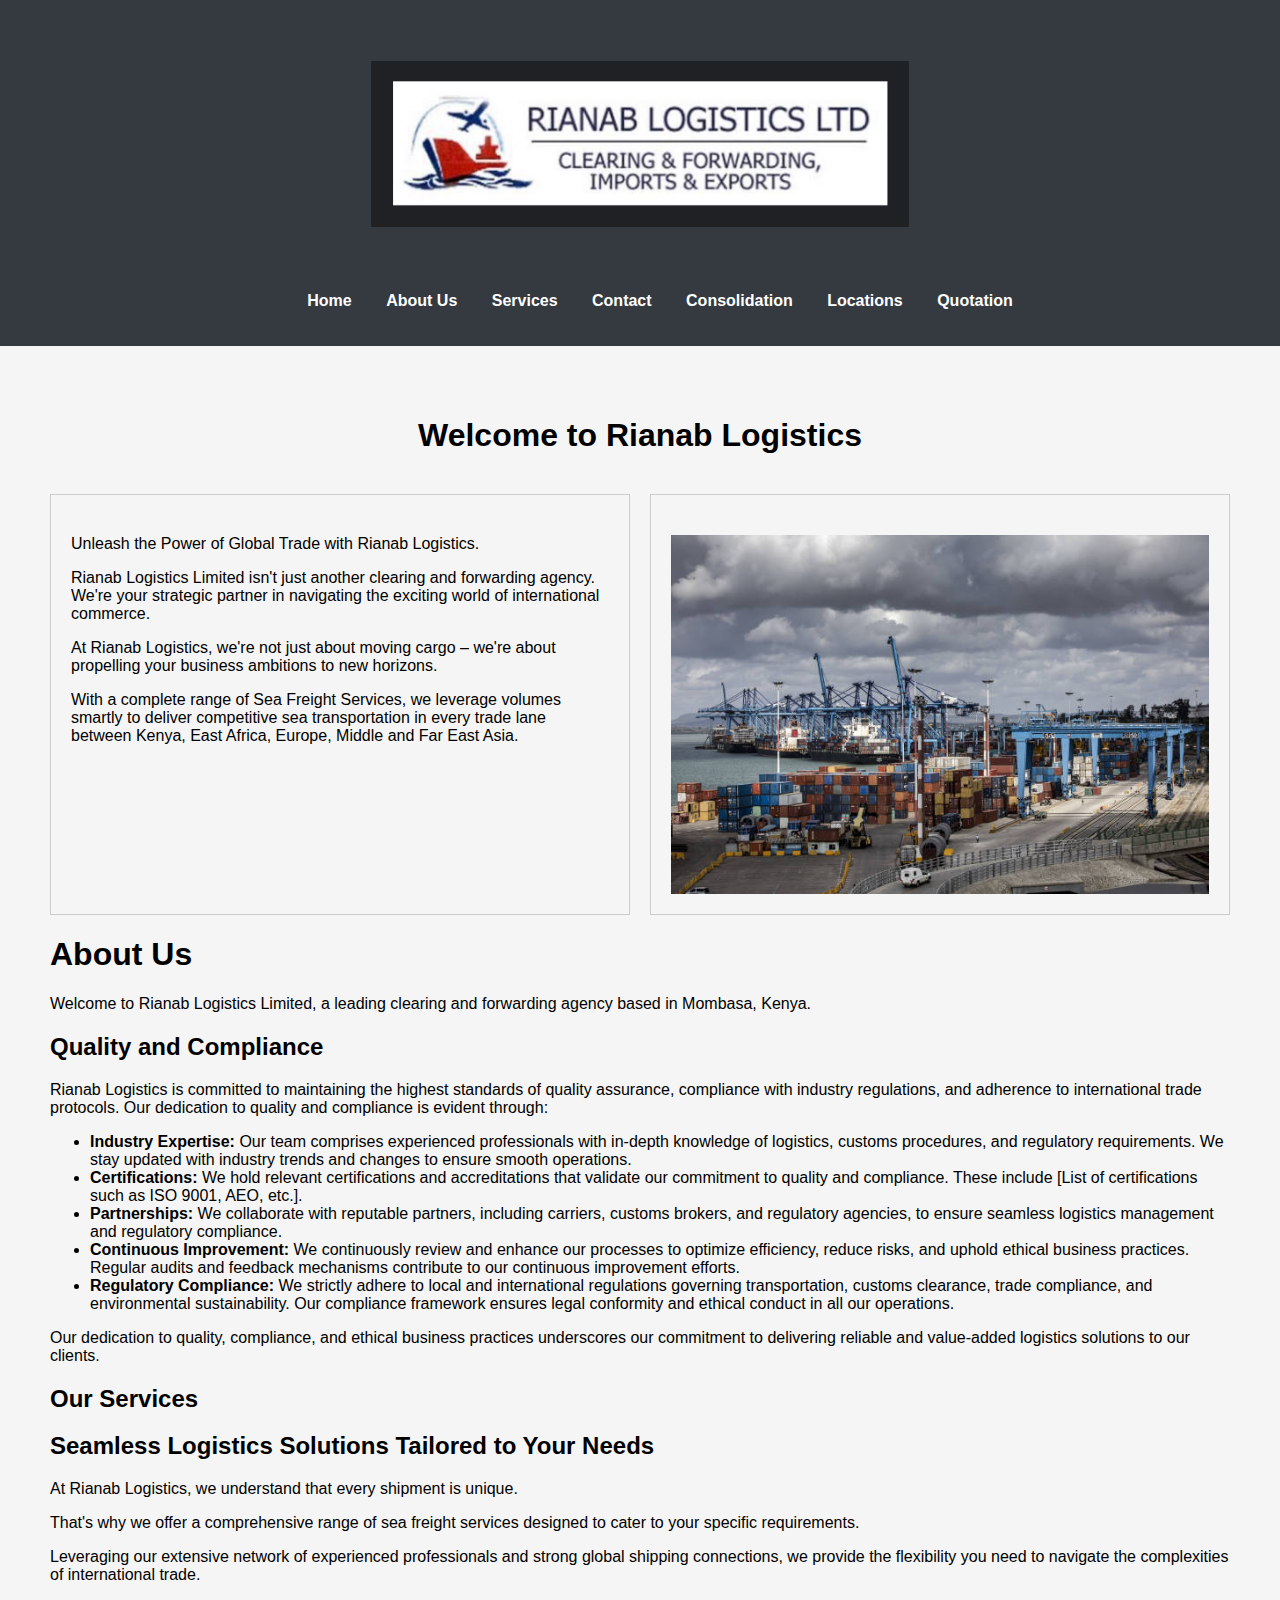
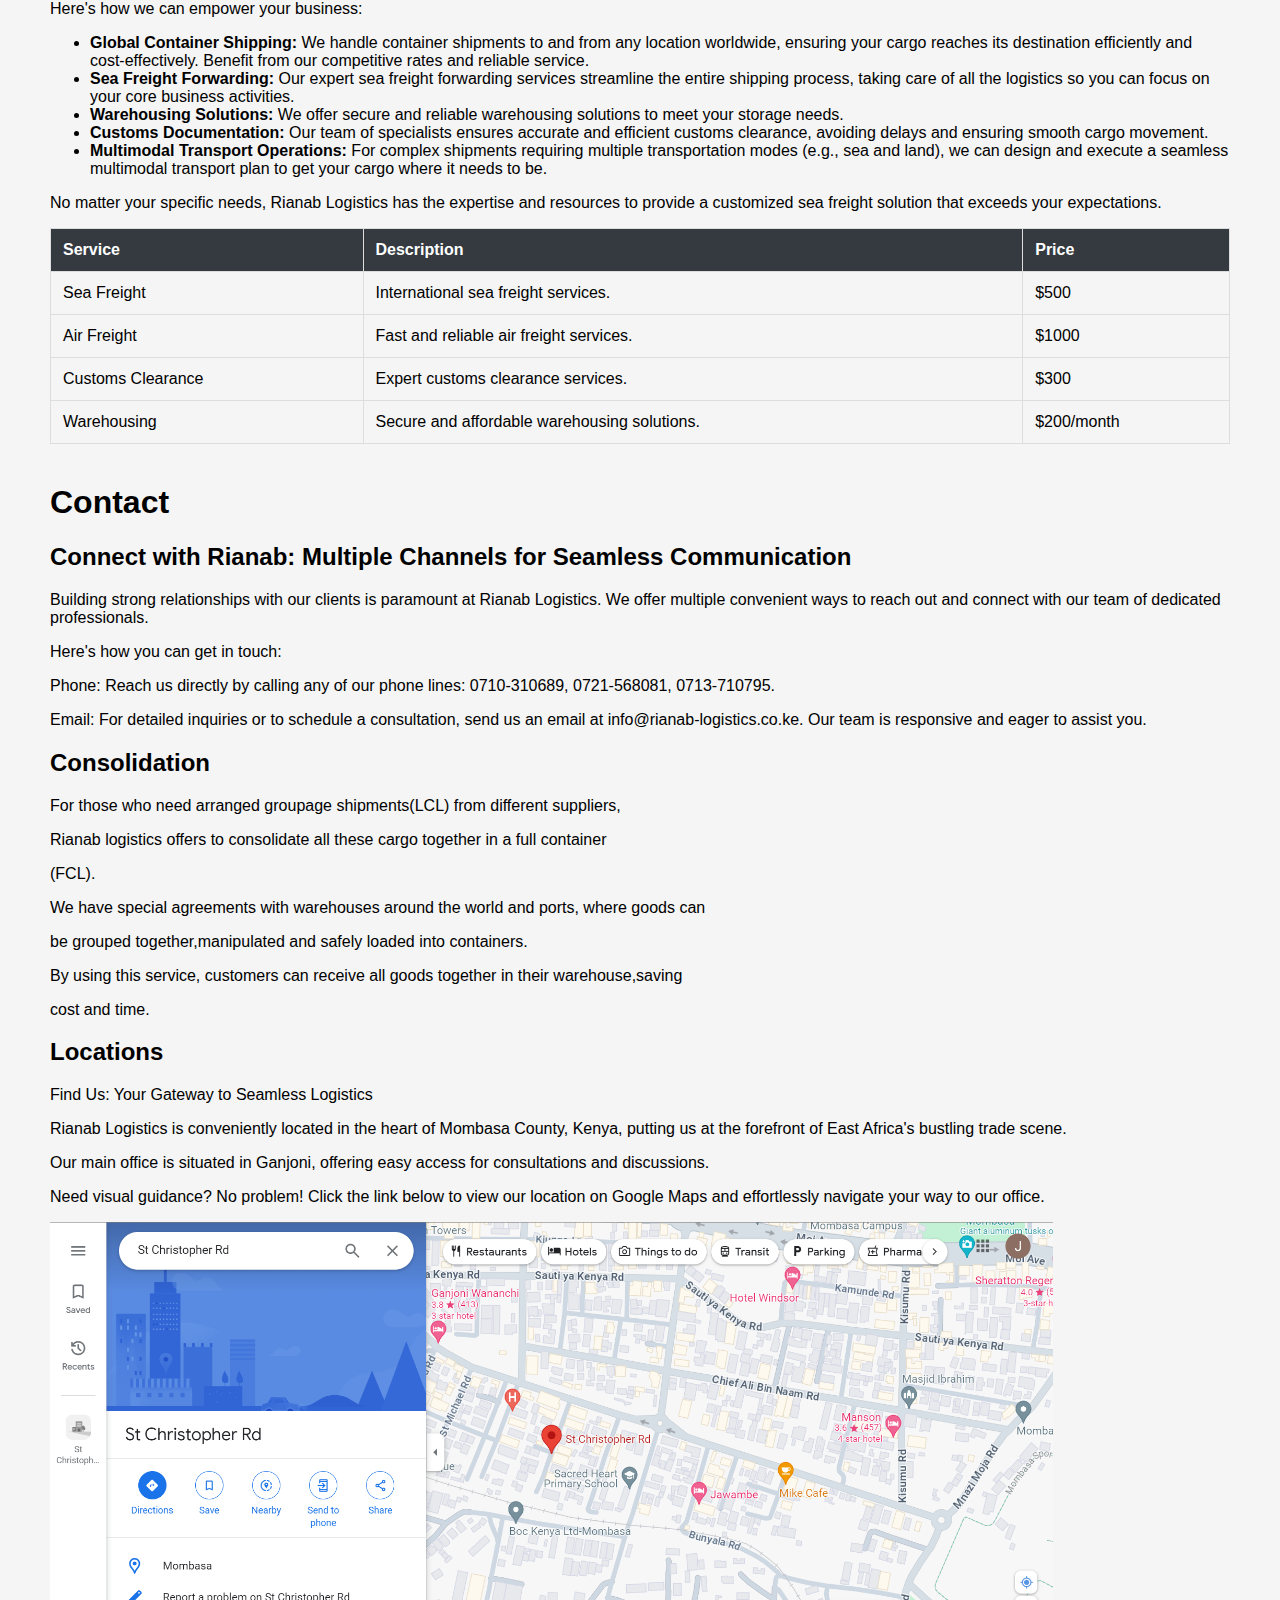
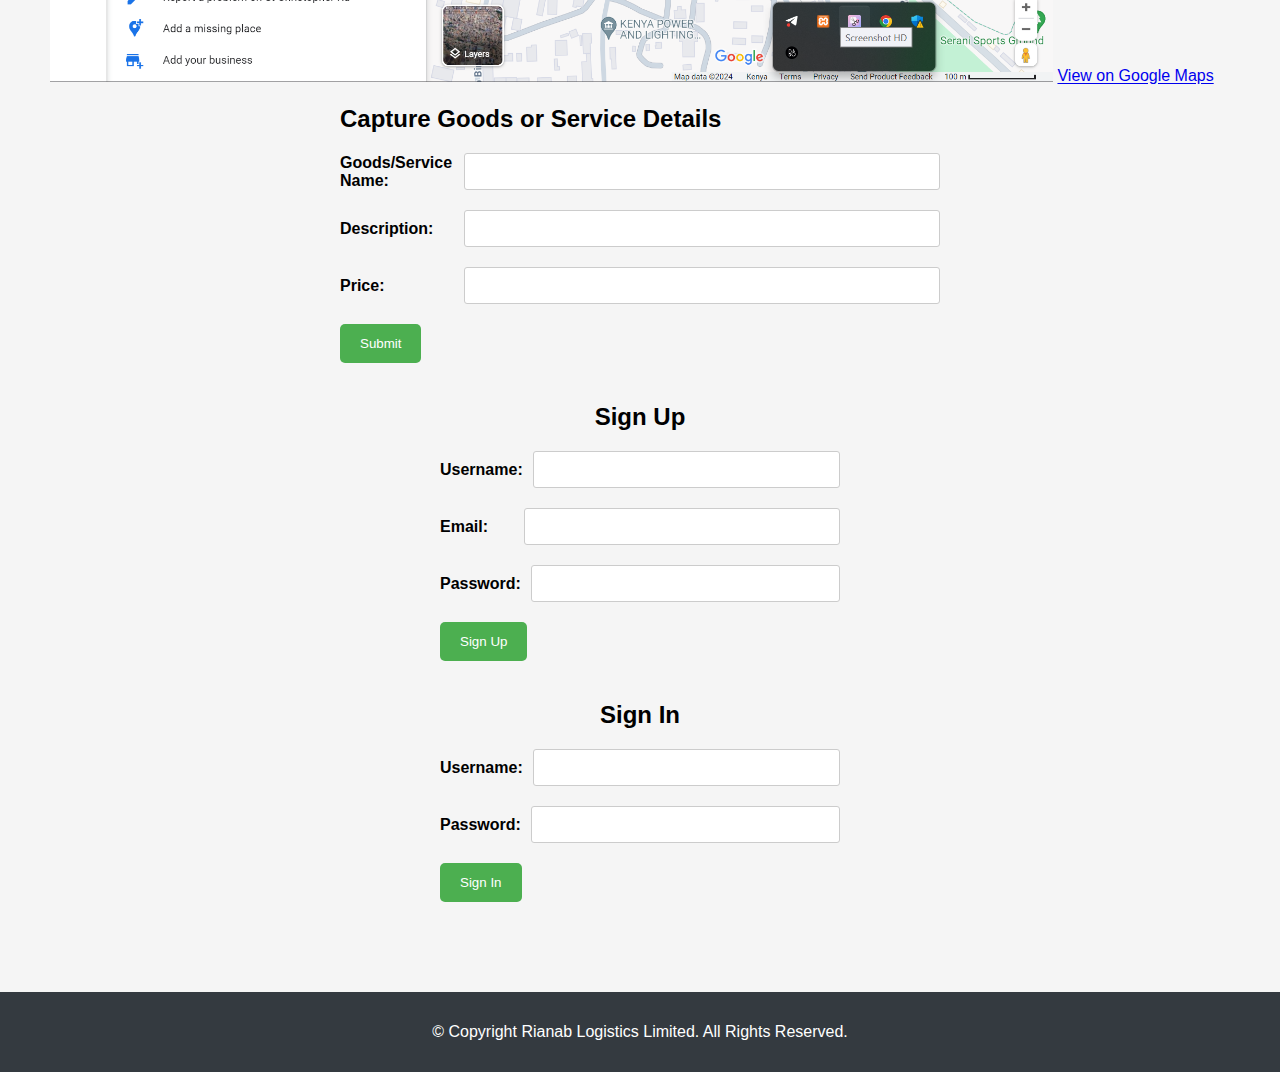
<file: index.html>
<!DOCTYPE html>
<html lang="en">
<head>
  <meta charset="UTF-8">
  <meta name="viewport" content="width=device-width, initial-scale=1.0">
  <title>Rianab Logistics</title>
  <style>
    body {
      font-family: Arial, sans-serif;
      margin: 0;
      padding: 0;
      background-color: #f5f5f5;
    }
    header {
      background-color: #343a40;
      color: white;
      padding: 20px 0;
      text-align: center;
    }
    nav {
      list-style: none;
      display: flex;
      justify-content: center;
      padding: 0;
      margin: 0;
    }
    nav li {
      display: inline;
      margin: 0 15px;
    }
    nav a {
      text-decoration: none;
      color: inherit;
      font-weight: bold;
      transition: color 0.3s ease;
    }
    nav a:hover {
      color: #f1f1f1;
    }
    main {
      padding: 50px;
      max-width: 1200px;
      margin: 0 auto;
    }
    .banner {
      text-align: center;
      margin-bottom: 40px;
    }
    .services-table {
      width: 100%;
      border-collapse: collapse;
      margin-bottom: 40px;
    }
    .services-table th,
    .services-table td {
      border: 1px solid #ddd;
      padding: 12px;
      text-align: left;
    }
    .services-table th {
      background-color: #343a40;
      color: white;
    }
    .form-group {
      margin-bottom: 20px;
      display: flex;
      align-items: center;
    }
    .form-group label {
      flex-basis: 20%;
      margin-right: 10px;
      font-weight: bold;
    }
    .form-group input,
    .form-group select {
      flex-basis: 80%;
      padding: 10px;
      border: 1px solid #ccc;
      border-radius: 3px;
      width: 100%;
    }
    .form-container {
      max-width: 600px;
      margin: 0 auto;
      margin-bottom: 40px;
    }
    button {
      background-color: #4CAF50;
      color: white;
      padding: 12px 20px;
      border: none;
      cursor: pointer;
      border-radius: 5px;
      transition: background-color 0.3s ease;
    }
    button:hover {
      background-color: #3e8e41;
    }
    footer {
      text-align: center;
      background-color: #343a40;
      color: white;
      padding: 15px;
    }
    .logo {
      max-width: 1500px;
      height: auto;
      padding: 20px 12px;
    }
    .sign-container {
      max-width: 400px;
      margin: 0 auto;
      margin-bottom: 40px;
    }
    .sign-container h2 {
      text-align: center;
      margin-bottom: 20px;
    }
    .container {
      display: grid;
      grid-template-columns: 1fr 1fr;
      gap: 20px;
    }
    .column {
      padding: 20px;
      border: 1px solid #ccc;
    }
    .column img {
      max-width: 100%;
      height: auto;
      display: block;
    }
  </style>
</head>
<body>
  <header>
    <h1><img src="/webpage.html/Pages/images/logo.jpg" class="logo" alt="Rianab Logistics Logo" width="42%"></h1>
    <nav>
      <ul>
        <li><a href="./index.html">Home</a></li>
        <li><a href="./webpage.html/Pages/aboutus.html">About Us</a></li>
        <li><a href="./webpage.html/Pages/services.html">Services</a></li>
        <li><a href="./webpage.html/Pages/contact.html">Contact</a></li>
        <li><a href="./webpage.html/Pages/consolidation.html">Consolidation</a></li>
        <li><a href="./webpage.html/Pages/locations.html">Locations</a></li>
        <li><a href="./webpage.html/Pages/quotation.html">Quotation</a></li>
      </ul>
    </nav>
  </header>

  <main>
    <div class="banner">
      <h1>Welcome to Rianab Logistics</h1>
    </div>

    <div class="container">
      <div class="column">
        <h2></h2>
        <p>Unleash the Power of Global Trade with Rianab Logistics.</p>
        <p>Rianab Logistics Limited isn't just another clearing and forwarding agency. We're your strategic partner in navigating the exciting world of international commerce.</p>
        <p>At Rianab Logistics, we're not just about moving cargo – we're about propelling your business ambitions to new horizons.</p>
        <p>With a complete range of Sea Freight Services, we leverage volumes smartly to deliver competitive sea transportation in every trade lane between Kenya, East Africa, Europe, Middle and Far East Asia.</p>
      </div>
      <div class="column">
        <h2></h2>
        <img src="/webpage.html/Pages/images/portimage2.jpg" alt="Port Image">
      </div>
    </div>

    <h1>About Us</h1>
    <p>Welcome to Rianab Logistics Limited, a leading clearing and forwarding agency based in Mombasa, Kenya.</p>

    <h2>Quality and Compliance</h2>

    <p>Rianab Logistics is committed to maintaining the highest standards of quality assurance, compliance with industry regulations, and adherence to international trade protocols. Our dedication to quality and compliance is evident through:</p>
    <ul>
      <li><strong>Industry Expertise:</strong> Our team comprises experienced professionals with in-depth knowledge of logistics, customs procedures, and regulatory requirements. We stay updated with industry trends and changes to ensure smooth operations.</li>
      <li><strong>Certifications:</strong> We hold relevant certifications and accreditations that validate our commitment to quality and compliance. These include [List of certifications such as ISO 9001, AEO, etc.].</li>
      <li><strong>Partnerships:</strong> We collaborate with reputable partners, including carriers, customs brokers, and regulatory agencies, to ensure seamless logistics management and regulatory compliance.</li>
      <li><strong>Continuous Improvement:</strong> We continuously review and enhance our processes to optimize efficiency, reduce risks, and uphold ethical business practices. Regular audits and feedback mechanisms contribute to our continuous improvement efforts.</li>
      <li><strong>Regulatory Compliance:</strong> We strictly adhere to local and international regulations governing transportation, customs clearance, trade compliance, and environmental sustainability. Our compliance framework ensures legal conformity and ethical conduct in all our operations.</li>
    </ul>

    <p>Our dedication to quality, compliance, and ethical business practices underscores our commitment to delivering reliable and value-added logistics solutions to our clients.</p>

    <h2>Our Services</h2>
    <h2>Seamless Logistics Solutions Tailored to Your Needs</h2>
    <p>
      At Rianab Logistics, we understand that every shipment is unique.
    </p>
    <p>
      That's why we offer a comprehensive range of sea freight services designed to cater to your specific requirements. 
    </p>
    <p>
      Leveraging our extensive network of experienced professionals and strong global shipping connections, we provide the flexibility you need to navigate the complexities of international trade.
    </p>
    <p>
      Here's how we can empower your business:
    </p>
    <ul>
      <li><strong>Global Container Shipping:</strong> We handle container shipments to and from any location worldwide, ensuring your cargo reaches its destination efficiently and cost-effectively. Benefit from our competitive rates and reliable service.</li>
      <li><strong> Sea Freight Forwarding:</strong> Our expert sea freight forwarding services streamline the entire shipping process, taking care of all the logistics so you can focus on your core business activities.</li>
      <li><strong> Warehousing Solutions:</strong> We offer secure and reliable warehousing solutions to meet your storage needs.</li>
      <li><strong>Customs Documentation:</strong> Our team of specialists ensures accurate and efficient customs clearance, avoiding delays and ensuring smooth cargo movement.</li>
      <li><strong>Multimodal Transport Operations:</strong> For complex shipments requiring multiple transportation modes (e.g., sea and land), we can design and execute a seamless multimodal transport plan to get your cargo where it needs to be.</li>
    </ul>

    <p>
      No matter your specific needs, Rianab Logistics has the expertise and resources to provide a customized sea freight solution that exceeds your expectations.
    </p>

    <table class="services-table">
      <thead>
        <tr>
          <th>Service</th>
          <th>Description</th>
          <th>Price</th>
        </tr>
      </thead>
      <tbody>
        <tr>
          <td>Sea Freight</td>
          <td>International sea freight services.</td>
          <td>$500</td>
        </tr>
        <tr>
          <td>Air Freight</td>
          <td>Fast and reliable air freight services.</td>
          <td>$1000</td>
        </tr>
        <tr>
          <td>Customs Clearance</td>
          <td>Expert customs clearance services.</td>
          <td>$300</td>
        </tr>
        <tr>
          <td>Warehousing</td>
          <td>Secure and affordable warehousing solutions.</td>
          <td>$200/month</td>
        </tr>
      </tbody>
    </table>

    <h1>Contact</h1>
    <h2>Connect with Rianab: Multiple Channels for Seamless Communication</h2>
    <p>
      Building strong relationships with our clients is paramount at Rianab Logistics. We offer multiple convenient ways to reach out and connect with our team of dedicated professionals.
    </p>
    <p>
      Here's how you can get in touch:
    </p>
    <p>
      Phone: Reach us directly by calling any of our phone lines:
      0710-310689,
      0721-568081,
      0713-710795.
    </p>
    <p>
      Email: For detailed inquiries or to schedule a consultation, send us an email at info@rianab-logistics.co.ke. Our team is responsive and eager to assist you.
    </p>

    <h2>Consolidation</h2>
    <!-- Home page content -->
    <p>
      For those who need arranged groupage shipments(LCL) from different suppliers,
    </p>
    <p>
      Rianab logistics offers to consolidate all these cargo together in a full container
    </p>
    <P>
      (FCL).
    </P>
    <p>
      We have special agreements with warehouses around the world and ports, where goods can 
    </p>
    <p>
      be grouped together,manipulated and safely loaded into containers.
    </p>
    <p>
      By using this service, customers can receive all goods together in their warehouse,saving
    </p>
    <p> 
      cost and time.
    </p>

    <h2>Locations</h2>
    <p>
      Find Us: Your Gateway to Seamless Logistics
    </p>
    <p>
      Rianab Logistics is conveniently located in the heart of Mombasa County, Kenya, putting us at the forefront of East Africa's bustling trade scene.
    </p>
    <p>
      Our main office is situated in Ganjoni, offering easy access for consultations and discussions.
    </p>
    <p>
      Need visual guidance? No problem! Click the link below to view our location on Google Maps and effortlessly navigate your way to our office.
    </p>
    <p>
      <img src="/webpage.html/Pages/images/capture_240706_161620.png" alt="Geo location" style="width: 85%;">
      <a href="https://maps.app.goo.gl/2sHZYcwfcvvprpFu8" target="_blank">View on Google Maps</a>
    </p>

    <div class="form-container">
      <h2>Capture Goods or Service Details</h2>
      <form id="goods-form">
        <div class="form-group">
          <label for="goods-name">Goods/Service Name:</label>
          <input type="text" id="goods-name" name="goods-name" required>
        </div>
        <div class="form-group">
          <label for="description">Description:</label>
          <input type="text" id="description" name="description" required>
        </div>
        <div class="form-group">
          <label for="price">Price:</label>
          <input type="number" id="price" name="price" required>
        </div>
        <button type="submit">Submit</button>
      </form>
    </div>

    <div class="sign-container">
      <h2>Sign Up</h2>
      <form id="signup-form">
        <div class="form-group">
          <label for="signup-username">Username:</label>
          <input type="text" id="signup-username" name="signup-username" required>
        </div>
        <div class="form-group">
          <label for="signup-email">Email:</label>
          <input type="email" id="signup-email" name="signup-email" required>
        </div>
        <div class="form-group">
          <label for="signup-password">Password:</label>
          <input type="password" id="signup-password" name="signup-password" required>
        </div>
        <button type="submit">Sign Up</button>
      </form>
    </div>

    <div class="sign-container">
      <h2>Sign In</h2>
      <form id="signin-form">
        <div class="form-group">
          <label for="signin-username">Username:</label>
          <input type="text" id="signin-username" name="signin-username" required>
        </div>
        <div class="form-group">
          <label for="signin-password">Password:</label>
          <input type="password" id="signin-password" name="signin-password" required>
        </div>
        <button type="submit">Sign In</button>
      </form>
    </div>
  </main>

  <footer>
    <p>&copy; Copyright Rianab Logistics Limited. All Rights Reserved.</p>
  </footer>

  <script>
    document.getElementById('signup-form').addEventListener('submit', function(event) {
      event.preventDefault();
      var email = document.getElementById('signup-email').value;
      var username = document.getElementById('signup-username').value;
      var emailPattern = /^[a-zA-Z0-9._%+-]+@[a-zA-Z0-9.-]+\.[a-zA-Z]{2,}$/;
      var namePattern = /^[a-zA-Z\s'-]+$/;
      
      if (!emailPattern.test(email)) {
        alert('Please enter a valid email address.');
        return;
      }
      
      if (!namePattern.test(username)) {
        alert('Please enter a valid username with acceptable characters.');
        return;
      }
      
      alert('Sign up is successful!');
      this.submit();
    });

    document.getElementById('goods-form').addEventListener('submit', function(event) {
      event.preventDefault();
      var name = document.getElementById('goods-name').value;
      var namePattern = /^[a-zA-Z\s'-]+$/;
      
      if (!namePattern.test(name)) {
        alert('Please enter a valid name with acceptable characters.');
        return;
      }
      
      alert('Goods or service details submitted successfully!');
      this.submit();
    });
  </script>
</body>
</html>
</file>
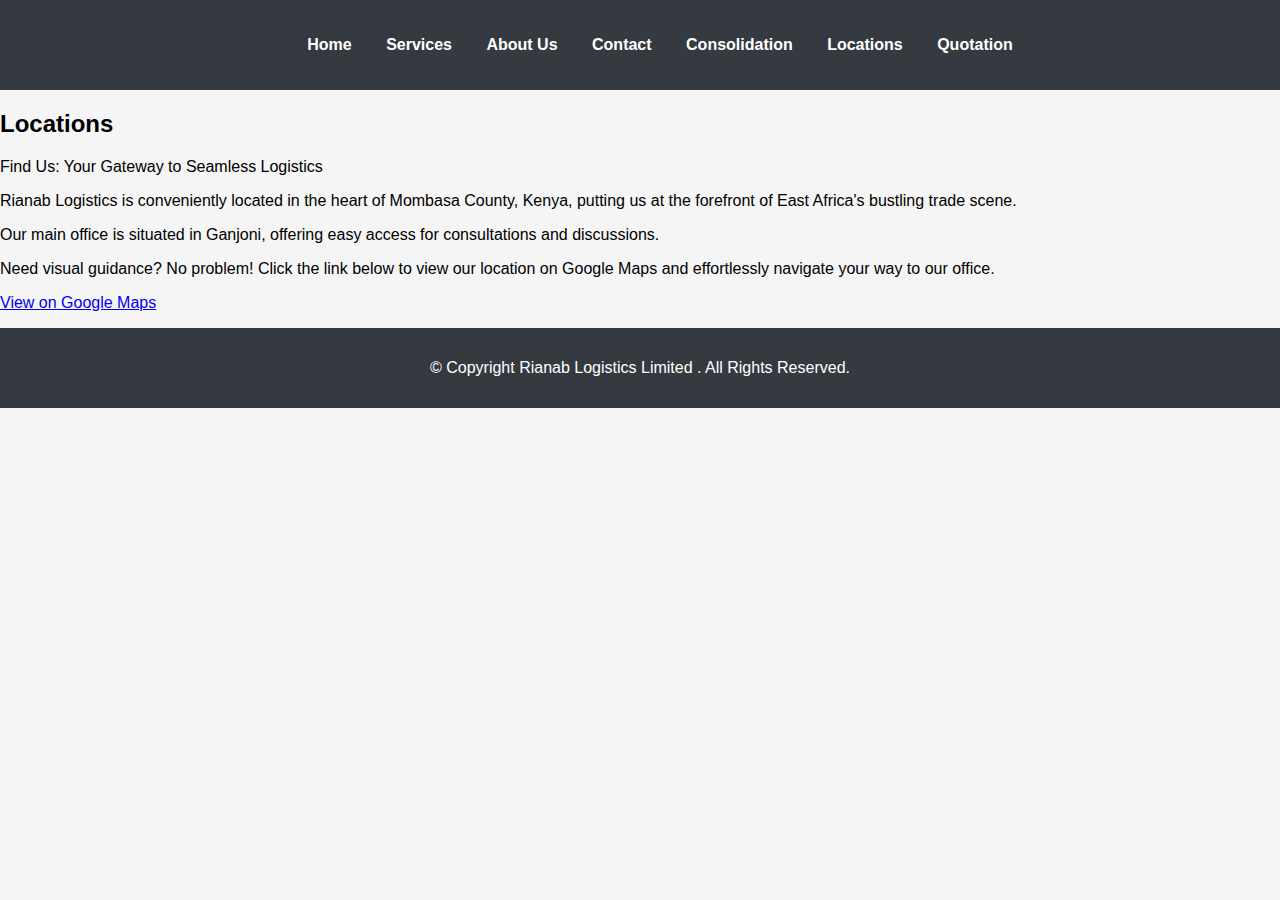
<file: webpage.html/Pages/locations.html>
<!DOCTYPE html>
<html>
<head>
  <link rel="stylesheet" href="../css/style.css">
  <style>
 body {
  font-family: Arial, sans-serif;
  margin: 0;
  padding: 0;
  background-color: #f5f5f5;
}

header {
  background-color: #343a40;
  color: white;
  padding: 20px 0;
}

h1 {
  text-align: center;
  font-size: 2em;
  margin-bottom: 10px;
}

nav {
  list-style: none;
  display: flex;
  justify-content: space-around;
  padding: 0;
  margin: 0;
}

nav li {
  display: inline;
  margin: 0 15px;
}

nav a {
  text-decoration: none;
  color: inherit;
  font-weight: bold;
  transition: color 0.3s ease;
}

nav a:hover {
  color: #f1f1f1;
}

main {
  padding: 50px;
}

.banner {
  text-align: center;
  margin-bottom: 40px;
}

.banner h2 {
  font-size: 1.5em;
  margin-bottom: 15px;
}

.banner p {
  font-size: 1em;
  line-height: 1.5;
}

.services {
  list-style: none;
  padding: 0;
  display: flex;
  flex-wrap: wrap;
  justify-content: space-around;
  margin-bottom: 40px;
}

.services li {
  margin: 10px;
  text-align: center;
  width: calc(33% - 20px); /* Responsive layout for services */
  border: 1px solid #ddd;
  padding: 15px;
  border-radius: 5px;
}

.services li h3 {
  font-size: 1.2em;
  margin-bottom: 10px;
}

.form-group {
  margin-bottom: 20px;
  display: flex;
  align-items: center;
}

.form-group label {
  flex-basis: 20%;
  margin-right: 10px;
  font-weight: bold;
}

.cargo-type-container {
  flex-basis: 80%;
}

input[type="text"],
input[type="number"] {
  width: 100%;
  padding: 10px;
  border: 1px solid #ccc;
  border-radius: 3px;
}

select {
  width: 100%;
  padding: 10px;
  border: 1px solid #ccc;
  border-radius: 3px;
}

button {
  background-color: #4CAF50;
  color: white;
  padding: 12px 20px;
  border: none;
  cursor: pointer;
  border-radius: 5px;
  transition: background-color 0.3s ease;
}

button:hover {
  background-color: #3e8e41;
}

footer {
  text-align: center;
  background-color: #343a40;
  color: white;
  padding: 15px;
}
  </style>
</head>
<body>
  <header>
    <nav>
      <ul>
        <li><a href="./index.html">Home</a></li>
        <!-- <li><a href="./webpage.html/Pages/">Quotation</a></li> -->
        <li> <a href="/webpage.html/Pages/services.html">Services</a></li>
        <li><a href="./webpage.html/Pages/aboutus.html">About Us</a></li>
        <li><a href="./webpage.html/Pages/contact.html">Contact</a></li>
        <li><a href="./webpage.html/Pages/consolidation.html">Consolidation</a></li>
        <li><a href="./webpage.html/Pages/locations.html">Locations</a></li>
        <li><a href="./webpage.html/Pages/quotation.html">Quotation</a></li>
      </ul>
    </nav>
  </header>
  <h2>Locations</h2>
  <p>
    Find Us: Your Gateway to Seamless Logistics
  </p>
  <p>
    Rianab Logistics is conveniently located in the heart of Mombasa County, Kenya, putting us at the forefront of East Africa's bustling trade scene.


  </p>
  <p>
    Our main office is situated in Ganjoni, offering easy access for consultations and discussions.
  </p>
  <p>
    Need visual guidance? No problem! Click the link below to view our location on Google Maps and effortlessly navigate your way to our office.
  </p>
  <p>
    <a href="https://maps.app.goo.gl/2sHZYcwfcvvprpFu8" target="_blank">View on Google Maps</a>
  </p>
  <footer>
    <p>&copy; Copyright Rianab Logistics Limited . All Rights Reserved.</p>
  </footer>
</body>
</html>
</file>
<file: webpage.html/css/style.css>
body {
  font-family: Arial, sans-serif;
  margin: 0;
  padding: 0;
  background-color: #f5f5f5;
}

header {
  background-color: #343a40;
  color: white;
  padding: 20px 0;
}

h1 {
  text-align: center;
  font-size: 2em;
  margin-bottom: 10px;
}

nav {
  list-style: none;
  display: flex;
  justify-content: space-around;
  padding: 0;
  margin: 0;
}

nav li {
  display: inline;
  margin: 0 15px;
}

nav a {
  text-decoration: none;
  color: inherit;
  font-weight: bold;
  transition: color 0.3s ease;
}

nav a:hover {
  color: #f1f1f1;
}

main {
  padding: 50px;
}

.banner {
  text-align: center;
  margin-bottom: 40px;
}

.banner h2 {
  font-size: 1.5em;
  margin-bottom: 15px;
}

.banner p {
  font-size: 1em;
  line-height: 1.5;
}

.services {
  list-style: none;
  padding: 0;
  display: flex;
  flex-wrap: wrap;
  justify-content: space-around;
  margin-bottom: 40px;
}

.services li {
  margin: 10px;
  text-align: center;
  width: calc(33% - 20px); /* Responsive layout for services */
  border: 1px solid #ddd;
  padding: 15px;
  border-radius: 5px;
}

.services li h3 {
  font-size: 1.2em;
  margin-bottom: 10px;
}

.form-group {
  margin-bottom: 20px;
  display: flex;
  align-items: center;
}

.form-group label {
  flex-basis: 20%;
  margin-right: 10px;
  font-weight: bold;
}

.cargo-type-container {
  flex-basis: 80%;
}

input[type="text"],
input[type="number"] {
  width: 100%;
  padding: 10px;
  border: 1px solid #ccc;
  border-radius: 3px;
}

select {
  width: 100%;
  padding: 10px;
  border: 1px solid #ccc;
  border-radius: 3px;
}

button {
  background-color: #4CAF50;
  color: white;
  padding: 12px 20px;
  border: none;
  cursor: pointer;
  border-radius: 5px;
  transition: background-color 0.3s ease;
}

button:hover {
  background-color: #3e8e41;
}

footer {
  text-align: center;
  background-color: #343a40;
  color: white;
  padding: 15px;
}
.logo {
  max-width: 80px; /* Adjust the size as needed */
  height: auto;
  margin-right: 20px;
}
</file>
